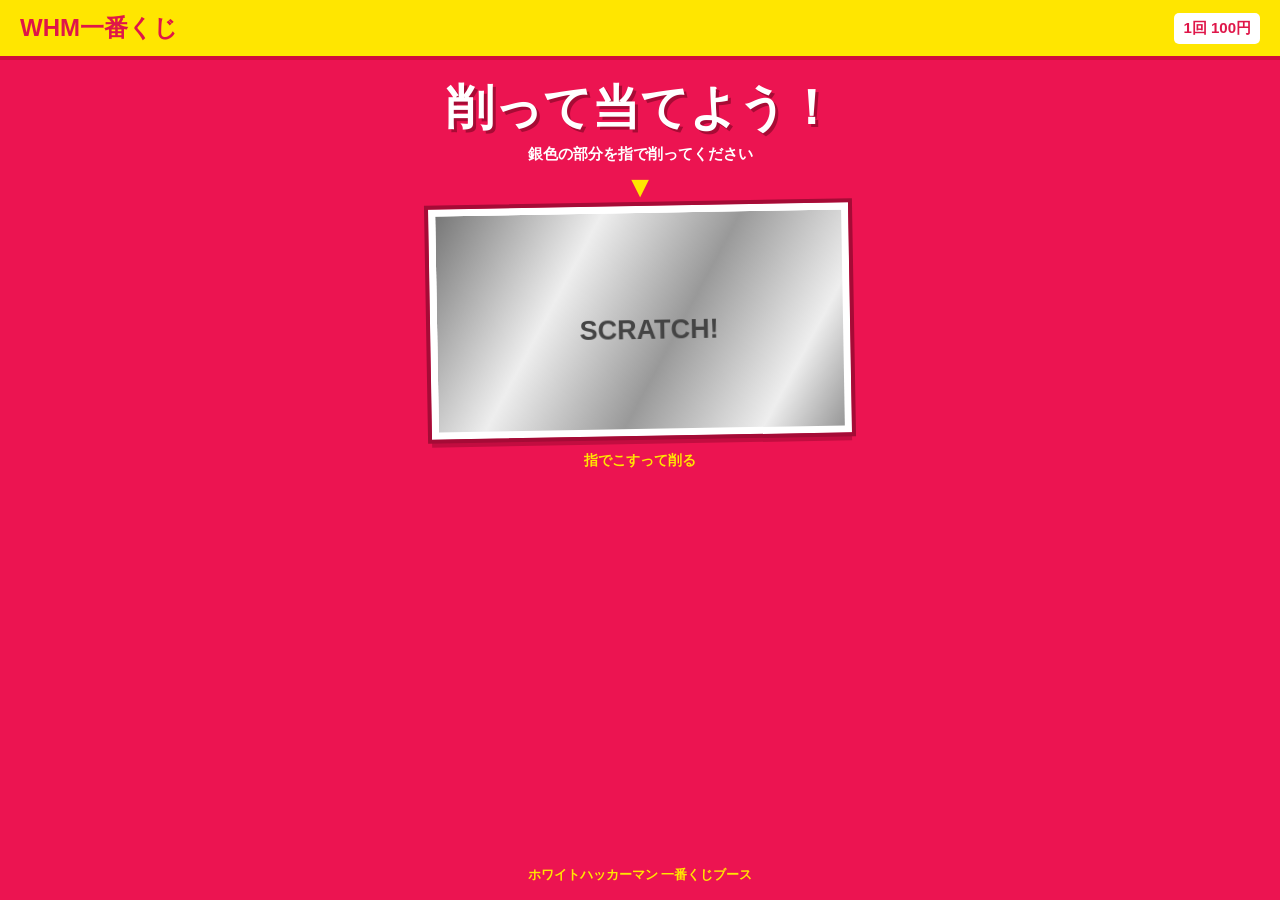
<file: index.html>
<!DOCTYPE html>
<html lang="ja">
<head>
  <meta charset="utf-8">
  <meta name="viewport" content="width=device-width, initial-scale=1, viewport-fit=cover">
  <title>スクラッチくじ</title>
  <link rel="stylesheet" href="style.css">
</head>
<body>
  <main class="lottery">
    <div class="top">
      <span>WHM一番くじ</span>
      <b>1回 100円</b>
    </div>
    <h1>削って当てよう！</h1>
    <p class="lead">銀色の部分を指で削ってください</p>
    <div class="arrow">▼</div>
    <section class="scratch-wrap">
      <div class="under">
        <div id="rank">?</div>
        <div id="prize">RESULT</div>
      </div>
      <canvas id="scratch"></canvas>
    </section>
    <div id="hint">指でこすって削る</div>
    <section id="resultBox" class="result-box hidden">
      <div class="result-label">あたり！</div>
      <div id="finalRank"></div>
      <div id="finalPrize"></div>
      <p>この画面を店番に見せてください</p>
      <button id="staffBtn">店番確認</button>
    </section>
    <section id="usedBox" class="used hidden">
      <div class="check">✓</div>
      <h2>景品交換済み</h2>
      <div id="usedText"></div>
      <p id="usedTime"></p>
      <button id="playAgainBtn">次のくじを買う</button>
    </section>
    <div class="bottom">ホワイトハッカーマン 一番くじブース</div>
  </main>
  <div id="modal" class="modal hidden">
    <div class="modal-card">
      <h2>店番確認</h2>
      <p>パスコードを入力してください</p>
      <input id="pass" type="password" inputmode="numeric" placeholder="パスコード">
      <button id="exchangeBtn">景品を渡す</button>
      <button id="cancelBtn" class="cancel">キャンセル</button>
      <p id="error"></p>
    </div>
  </div>
  <script src="script.js"></script>
</body>
</html>
</file>
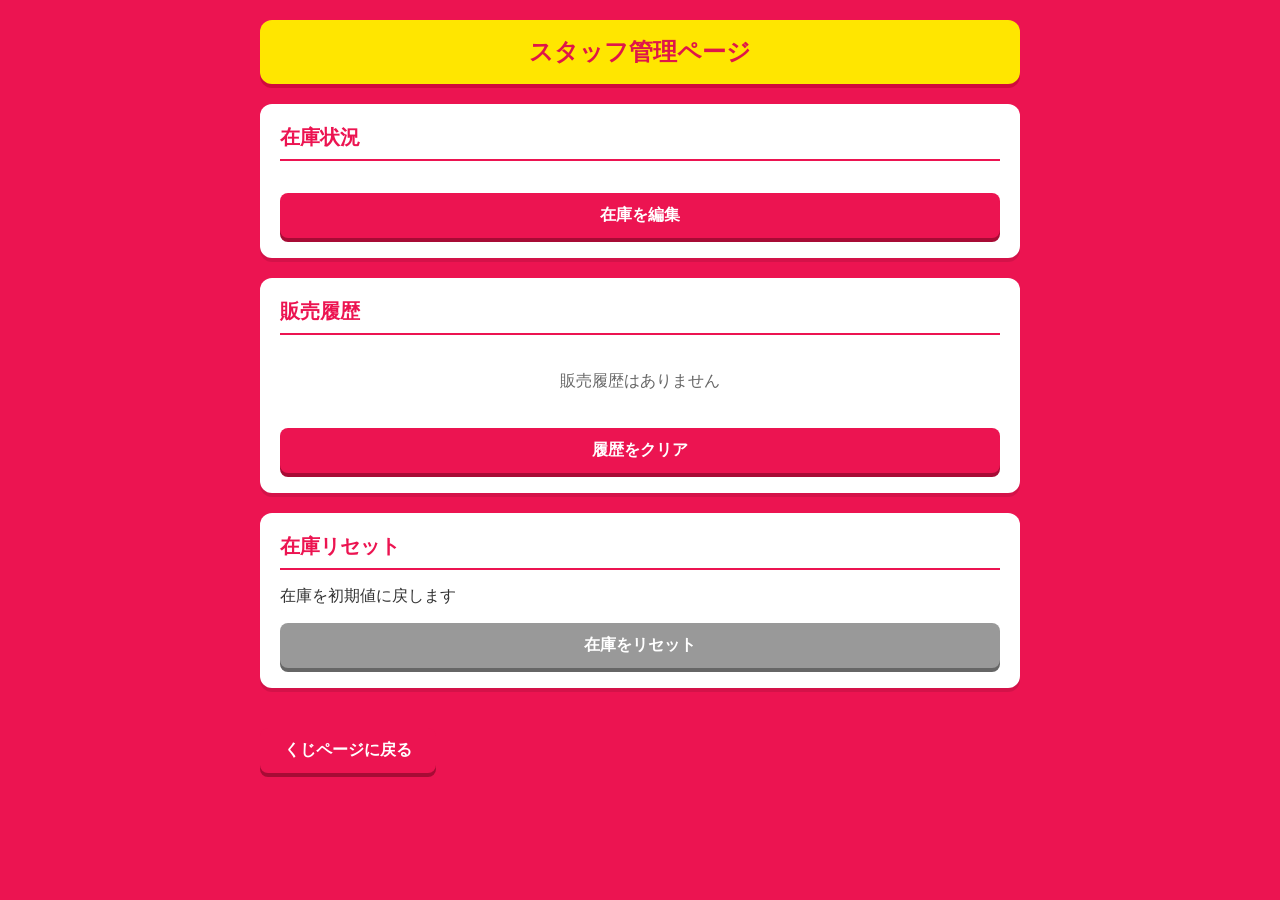
<file: staff.html>
<!DOCTYPE html>
<html lang="ja">
<head>
  <meta charset="utf-8">
  <meta name="viewport" content="width=device-width, initial-scale=1, viewport-fit=cover">
  <title>スタッフ管理ページ</title>
  <link rel="stylesheet" href="style.css">
  <style>
    .staff-container {
      max-width: 800px;
      margin: 0 auto;
      padding: 20px;
    }

    .staff-header {
      background: #ffe600;
      color: #df1649;
      padding: 16px 20px;
      border-radius: 12px;
      margin-bottom: 20px;
      text-align: center;
      font-weight: 900;
      font-size: 24px;
      box-shadow: 0 4px 0 #d10a3c;
    }

    .section {
      background: #fff;
      color: #333;
      border-radius: 12px;
      padding: 20px;
      margin-bottom: 20px;
      box-shadow: 0 4px 0 rgba(0, 0, 0, 0.1);
    }

    .section h2 {
      margin: 0 0 16px;
      font-size: 20px;
      color: #ec1451;
      border-bottom: 2px solid #ec1451;
      padding-bottom: 8px;
    }

    .stock-grid {
      display: grid;
      grid-template-columns: repeat(auto-fit, minmax(150px, 1fr));
      gap: 12px;
    }

    .stock-item {
      background: #f5f5f5;
      padding: 12px;
      border-radius: 8px;
      text-align: center;
    }

    .stock-item .rank {
      font-size: 18px;
      font-weight: 700;
      color: #ec1451;
    }

    .stock-item .name {
      font-size: 14px;
      margin: 4px 0;
    }

    .stock-item .count {
      font-size: 24px;
      font-weight: 900;
      color: #333;
      margin: 8px 0;
    }

    .stock-item .stock-controls {
      display: flex;
      justify-content: center;
      gap: 8px;
      margin-top: 8px;
    }

    .stock-item .stock-controls button {
      width: 32px;
      height: 32px;
      font-size: 20px;
      font-weight: 700;
      color: #fff;
      background: #ec1451;
      border: none;
      border-radius: 6px;
      cursor: pointer;
      box-shadow: 0 2px 0 #a70b35;
    }

    .stock-item .stock-controls button:active {
      transform: translateY(2px);
      box-shadow: none;
    }

    .stock-item .stock-controls button.minus {
      background: #666;
      box-shadow: 0 2px 0 #444;
    }

    .stock-item .stock-controls button.minus:active {
      box-shadow: none;
    }

    .stock-item.out-of-stock {
      background: #ffe6e6;
    }

    .stock-item.out-of-stock .count {
      color: #d00;
    }

    .history-list {
      max-height: 400px;
      overflow-y: auto;
    }

    .history-item {
      display: flex;
      justify-content: space-between;
      align-items: center;
      padding: 12px;
      border-bottom: 1px solid #eee;
    }

    .history-item:last-child {
      border-bottom: none;
    }

    .history-item .result {
      font-weight: 700;
      color: #ec1451;
    }

    .history-item .time {
      font-size: 12px;
      color: #666;
    }

    .empty-message {
      text-align: center;
      padding: 20px;
      color: #666;
    }

    .button-group {
      display: flex;
      gap: 12px;
      margin-top: 16px;
    }

    .button-group button {
      flex: 1;
      padding: 12px;
      font-size: 16px;
      font-weight: 700;
      color: #fff;
      background: #ec1451;
      border: none;
      border-radius: 8px;
      cursor: pointer;
      box-shadow: 0 4px 0 #a70b35;
    }

    .button-group button:active {
      transform: translateY(4px);
      box-shadow: none;
    }

    .button-group button.secondary {
      background: #999;
      box-shadow: 0 4px 0 #666;
    }

    .button-group button.secondary:active {
      box-shadow: none;
    }

    .back-link {
      display: inline-block;
      margin-top: 20px;
      padding: 12px 24px;
      background: #ec1451;
      color: #fff;
      text-decoration: none;
      border-radius: 8px;
      font-weight: 700;
      box-shadow: 0 4px 0 #a70b35;
    }

    .back-link:active {
      transform: translateY(4px);
      box-shadow: none;
    }

    .edit-mode-bar {
      background: #ffe600;
      padding: 12px 20px;
      border-radius: 8px;
      margin-bottom: 16px;
      display: flex;
      justify-content: space-between;
      align-items: center;
    }

    .edit-mode-bar .status {
      font-weight: 700;
      color: #df1649;
    }

    .edit-mode-bar button {
      padding: 8px 16px;
      font-size: 14px;
      font-weight: 700;
      color: #fff;
      background: #ec1451;
      border: none;
      border-radius: 6px;
      cursor: pointer;
      box-shadow: 0 2px 0 #a70b35;
    }

    .edit-mode-bar button:active {
      transform: translateY(2px);
      box-shadow: none;
    }

    .edit-mode-bar button.save {
      background: #28a745;
      box-shadow: 0 2px 0 #1e7e34;
    }

    .edit-mode-bar button.save:active {
      box-shadow: none;
    }

    .edit-mode-bar button.cancel {
      background: #999;
      box-shadow: 0 2px 0 #666;
    }

    .edit-mode-bar button.cancel:active {
      box-shadow: none;
    }

    .stock-item .stock-controls {
      display: none;
    }

    .edit-mode .stock-item .stock-controls {
      display: flex;
    }

    .hidden {
      display: none !important;
    }
  </style>
</head>
<body>
  <div class="staff-container">
    <div class="staff-header">
      スタッフ管理ページ
    </div>

    <div id="dashboardSection">
      <div class="section">
        <h2>在庫状況</h2>
        <div id="editModeBar" class="edit-mode-bar hidden">
          <span class="status">編集モード中</span>
          <div style="display: flex; gap: 8px;">
            <button id="cancelEditBtn" class="cancel">キャンセル</button>
            <button id="saveStockBtn" class="save">保存</button>
          </div>
        </div>
        <div id="stockGrid" class="stock-grid"></div>
        <div class="button-group">
          <button id="editStockBtn">在庫を編集</button>
        </div>
      </div>

      <div class="section">
        <h2>販売履歴</h2>
        <div id="historyList" class="history-list"></div>
        <div class="button-group">
          <button id="clearHistoryBtn">履歴をクリア</button>
        </div>
      </div>

      <div class="section">
        <h2>在庫リセット</h2>
        <p>在庫を初期値に戻します</p>
        <div class="button-group">
          <button id="resetStockBtn" class="secondary">在庫をリセット</button>
        </div>
      </div>


      <a href="index.html" class="back-link">くじページに戻る</a>
    </div>
  </div>

  <script>
    let isEditMode = false;
    let tempStock = [];

    function getStock() {
      const stored = localStorage.getItem('lotteryStock');
      return stored ? JSON.parse(stored) : [];
    }

    function getSalesHistory() {
      const stored = localStorage.getItem('lotterySalesHistory');
      return stored ? JSON.parse(stored) : [];
    }

    function resetStock() {
      const prizes = [
        { rank: '1等', name: 'ぬいぐるみ', count: 1 },
        { rank: '2等', name: 'アクリルスタンド', count: 10 },
        { rank: '3等', name: 'キーホルダー', count: 20 },
        { rank: '4等', name: 'バッチ', count: 40 },
        { rank: '5等', name: 'ステッカー', count: 50 }
      ];
      const initialStock = prizes.map(p => ({ rank: p.rank, name: p.name, count: p.count }));
      localStorage.setItem('lotteryStock', JSON.stringify(initialStock));
      renderStock();
    }

    function clearHistory() {
      localStorage.removeItem('lotterySalesHistory');
      renderHistory();
    }

    function renderStock() {
      const stock = isEditMode ? tempStock : getStock();
      const grid = document.getElementById('stockGrid');
      grid.innerHTML = '';

      stock.forEach((item, index) => {
        const div = document.createElement('div');
        div.className = 'stock-item' + (item.count === 0 ? ' out-of-stock' : '');
        div.innerHTML = `
          <div class="rank">${item.rank}</div>
          <div class="name">${item.name}</div>
          <div class="count">${item.count}</div>
          <div class="stock-controls">
            <button class="minus" onclick="adjustStock(${index}, -1)">-</button>
            <button onclick="adjustStock(${index}, 1)">+</button>
          </div>
        `;
        grid.appendChild(div);
      });
    }

    function adjustStock(index, delta) {
      tempStock[index].count += delta;
      if (tempStock[index].count < 0) {
        tempStock[index].count = 0;
      }
      renderStock();
    }

    function enterEditMode() {
      isEditMode = true;
      tempStock = JSON.parse(JSON.stringify(getStock()));
      document.getElementById('editModeBar').classList.remove('hidden');
      document.getElementById('editStockBtn').classList.add('hidden');
      document.getElementById('stockGrid').classList.add('edit-mode');
      renderStock();
    }

    function exitEditMode(save) {
      if (save) {
        localStorage.setItem('lotteryStock', JSON.stringify(tempStock));
      }
      isEditMode = false;
      tempStock = [];
      document.getElementById('editModeBar').classList.add('hidden');
      document.getElementById('editStockBtn').classList.remove('hidden');
      document.getElementById('stockGrid').classList.remove('edit-mode');
      renderStock();
    }

    function renderHistory() {
      const history = getSalesHistory();
      const list = document.getElementById('historyList');
      list.innerHTML = '';

      if (history.length === 0) {
        list.innerHTML = '<div class="empty-message">販売履歴はありません</div>';
        return;
      }

      history.forEach(item => {
        const div = document.createElement('div');
        div.className = 'history-item';
        div.innerHTML = `
          <div class="result">${item.rank} ${item.name}</div>
          <div class="time">${item.timestamp}</div>
        `;
        list.appendChild(div);
      });
    }

    document.getElementById('clearHistoryBtn').onclick = () => {
      if (confirm('販売履歴をクリアしますか？')) {
        clearHistory();
      }
    };

    document.getElementById('resetStockBtn').onclick = () => {
      if (confirm('在庫を初期値にリセットしますか？')) {
        resetStock();
      }
    };

    document.getElementById('editStockBtn').onclick = () => {
      enterEditMode();
    };

    document.getElementById('saveStockBtn').onclick = () => {
      exitEditMode(true);
    };

    document.getElementById('cancelEditBtn').onclick = () => {
      if (confirm('編集内容を破棄しますか？')) {
        exitEditMode(false);
      }
    };

    renderStock();
    renderHistory();
  </script>
</body>
</html>
</file>
<file: style.css>
* {
  box-sizing: border-box;
}

html, body {
  margin: 0;
  width: 100%;
  min-height: 100%;
  font-family: "Yu Gothic", Meiryo, sans-serif;
}

body {
  background: #ec1451;
  color: #fff;
}

.lottery {
  position: relative;
  width: 100%;
  min-height: 100vh;
  min-height: 100dvh;
  overflow: hidden;
  padding: env(safe-area-inset-top) 18px env(safe-area-inset-bottom);
  display: flex;
  flex-direction: column;
  align-items: center;
  background: url('https://t4.ftcdn.net/jpg/05/32/09/61/360_F_532096106_exgyh8DgUMfTLsqJmR4NXYp2lnMY9Hvm.jpg') center center / cover no-repeat;
}

.top {
  position: relative;
  z-index: 1;
  width: calc(100% + 36px);
  background: #ffe600;
  color: #df1649;
  padding: 12px 20px;
  display: flex;
  justify-content: space-between;
  align-items: center;
  font-weight: 900;
  box-shadow: 0 4px 0 #d10a3c;
}

.top span {
  font-size: 24px;
}

.top b {
  font-size: 15px;
  background: #fff;
  padding: 6px 9px;
  border-radius: 5px;
}

h1 {
  position: relative;
  z-index: 1;
  margin: 28px 0 5px;
  font-size: clamp(30px, 8vw, 48px);
  line-height: 1;
  color: #fff;
  text-align: center;
  text-shadow: 3px 3px 0 #a70b35;
}

.lead {
  position: relative;
  z-index: 1;
  margin: 8px 0;
  font-size: 15px;
  font-weight: 700;
  text-align: center;
}

.arrow {
  position: relative;
  z-index: 1;
  color: #ffe600;
  font-size: 30px;
  line-height: 1;
  margin-bottom: 4px;
}

.scratch-wrap {
  position: relative;
  z-index: 1;
  width: min(90vw, 420px);
  height: min(48vw, 230px);
  min-height: 185px;
  background: #fff;
  border: 7px solid #fff;
  outline: 4px solid #a50b36;
  box-shadow: 0 8px 0 rgba(116, 0, 34, .35);
  transform: rotate(-1deg);
  overflow: hidden;
}

.under {
  position: absolute;
  inset: 0;
  display: flex;
  flex-direction: column;
  justify-content: center;
  align-items: center;
  background: #fff;
  color: #e8164e;
  text-align: center;
}

.under:before {
  content: "";
  position: absolute;
  inset: 8px;
  border: 3px dashed #f7a1ba;
}

.under > * {
  position: relative;
}

#rank {
  font-size: clamp(50px, 15vw, 78px);
  font-weight: 900;
  line-height: 1;
}

#prize {
  font-size: clamp(14px, 4vw, 20px);
  font-weight: 700;
  margin-top: 4px;
}

#scratch {
  position: absolute;
  inset: 0;
  touch-action: none;
  cursor: pointer;
}

#hint {
  position: relative;
  z-index: 1;
  margin-top: 16px;
  font-size: 14px;
  font-weight: 700;
  color: #ffe600;
  text-align: center;
}

.result-box {
  position: relative;
  z-index: 1;
  margin-top: 20px;
  padding: 20px;
  background: #fff;
  color: #e8164e;
  border-radius: 12px;
  text-align: center;
  box-shadow: 0 8px 0 rgba(116, 0, 34, .3);
}

.result-label {
  font-size: 20px;
  font-weight: 900;
  margin-bottom: 12px;
}

#finalRank {
  font-size: clamp(36px, 10vw, 56px);
  font-weight: 900;
  line-height: 1;
}

#finalPrize {
  font-size: clamp(16px, 5vw, 24px);
  font-weight: 700;
  margin: 8px 0 16px;
}

.result-box p {
  margin: 8px 0;
  font-size: 14px;
}

.result-box button {
  margin-top: 12px;
  padding: 12px 24px;
  font-size: 16px;
  font-weight: 700;
  color: #fff;
  background: #ec1451;
  border: none;
  border-radius: 8px;
  cursor: pointer;
  box-shadow: 0 4px 0 #a70b35;
}

.result-box button:active {
  transform: translateY(4px);
  box-shadow: none;
}

.used {
  position: relative;
  z-index: 1;
  margin-top: 20px;
  padding: 24px;
  background: #fff;
  color: #e8164e;
  border-radius: 12px;
  text-align: center;
  box-shadow: 0 8px 0 rgba(116, 0, 34, .3);
}

.used .check {
  font-size: 48px;
  line-height: 1;
  margin-bottom: 8px;
}

.used h2 {
  margin: 8px 0;
  font-size: 24px;
}

.used div {
  font-size: 20px;
  font-weight: 700;
  margin: 8px 0;
}

.used p {
  margin: 4px 0;
  font-size: 13px;
  color: #666;
}

.used button {
  margin-top: 16px;
  padding: 12px 24px;
  font-size: 16px;
  font-weight: 700;
  color: #fff;
  background: #ec1451;
  border: none;
  border-radius: 8px;
  cursor: pointer;
  box-shadow: 0 4px 0 #a70b35;
}

.used button:active {
  transform: translateY(4px);
  box-shadow: none;
}

.bottom {
  position: relative;
  z-index: 1;
  margin-top: auto;
  padding: 16px;
  font-size: 13px;
  font-weight: 700;
  color: #ffe600;
  text-align: center;
}

.modal {
  position: fixed;
  inset: 0;
  z-index: 100;
  display: flex;
  justify-content: center;
  align-items: center;
  background: rgba(0, 0, 0, .6);
  padding: 20px;
}

.modal-card {
  width: 100%;
  max-width: 320px;
  padding: 24px;
  background: #fff;
  color: #333;
  border-radius: 16px;
  text-align: center;
  box-shadow: 0 16px 32px rgba(0, 0, 0, .3);
}

.modal-card h2 {
  margin: 0 0 12px;
  font-size: 22px;
  color: #ec1451;
}

.modal-card p {
  margin: 8px 0;
  font-size: 15px;
}

.modal-card input {
  width: 100%;
  padding: 12px;
  margin: 12px 0;
  font-size: 18px;
  text-align: center;
  border: 2px solid #ddd;
  border-radius: 8px;
  outline: none;
}

.modal-card input:focus {
  border-color: #ec1451;
}

.modal-card button {
  width: 100%;
  padding: 12px;
  margin-top: 8px;
  font-size: 16px;
  font-weight: 700;
  color: #fff;
  background: #ec1451;
  border: none;
  border-radius: 8px;
  cursor: pointer;
  box-shadow: 0 4px 0 #a70b35;
}

.modal-card button:active {
  transform: translateY(4px);
  box-shadow: none;
}

.modal-card button.cancel {
  background: #999;
  box-shadow: 0 4px 0 #666;
}

.modal-card button.cancel:active {
  box-shadow: none;
}

.modal-card #error {
  margin-top: 12px;
  font-size: 14px;
  color: #d00;
  font-weight: 700;
}

.hidden {
  display: none !important;
}
</file>
